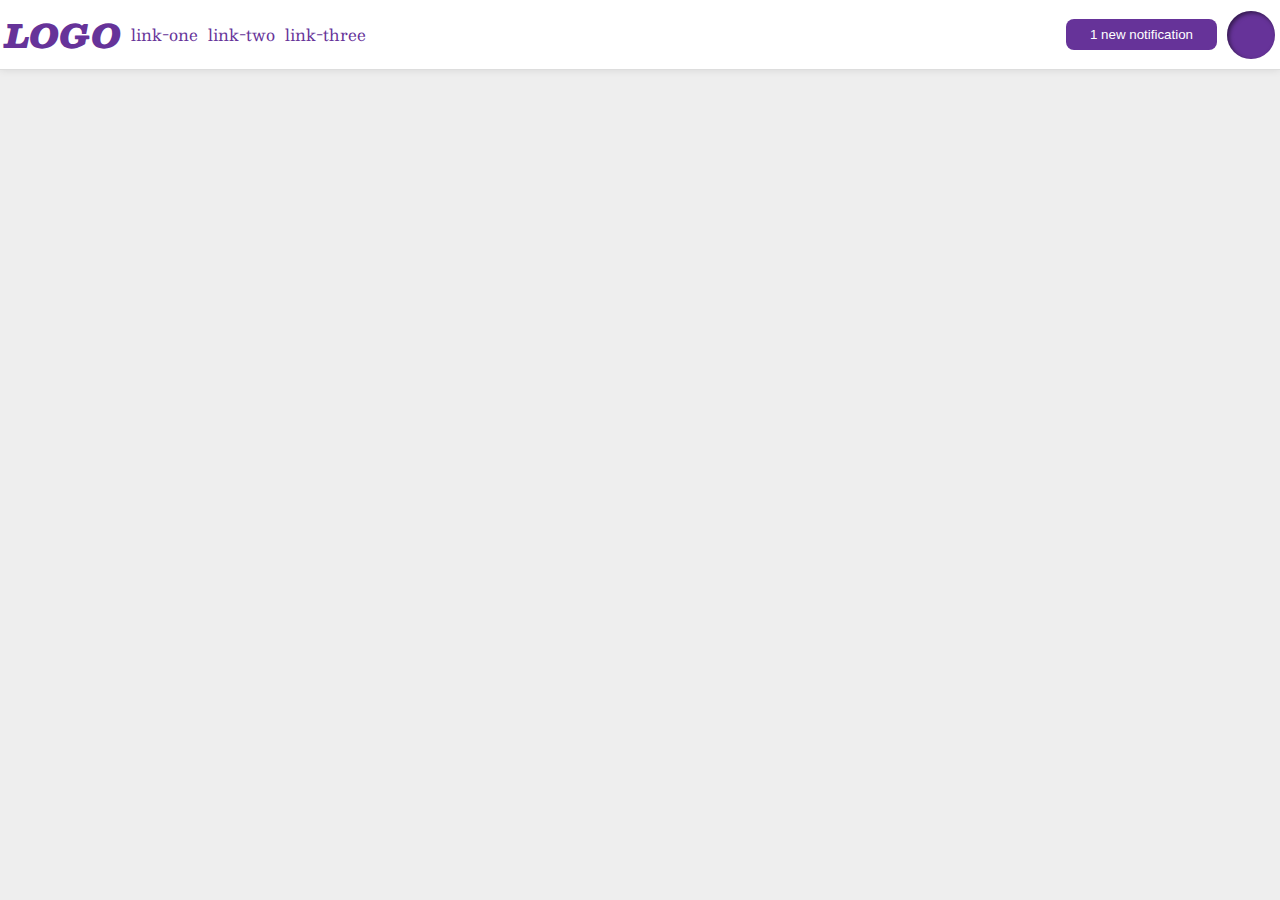
<file: flex/03-flex-header-2/index.html>
<!DOCTYPE html>
<html lang="en">
  <head>
    <meta charset="UTF-8">
    <meta http-equiv="X-UA-Compatible" content="IE=edge">
    <meta name="viewport" content="width=device-width, initial-scale=1.0">
    <title>Flex Header 2</title>
    <link rel="stylesheet" href="style.css">
  </head>
  <body>
    <div class="header">
        <div class="header-left">
            <div class="logo">
                LOGO
            </div>
            <ul class="links">
                <li><a href="google.com">link-one</a></li>
                <li><a href="google.com">link-two</a></li>
                <li><a href="google.com">link-three</a></li>
            </ul>
        </div>
        <div class="header-right">
            <button class="notifications">
                1 new notification
            </button>
            <div class="profile-image"></div>
        </div>
    </div>
  </body>
</html>
</file>
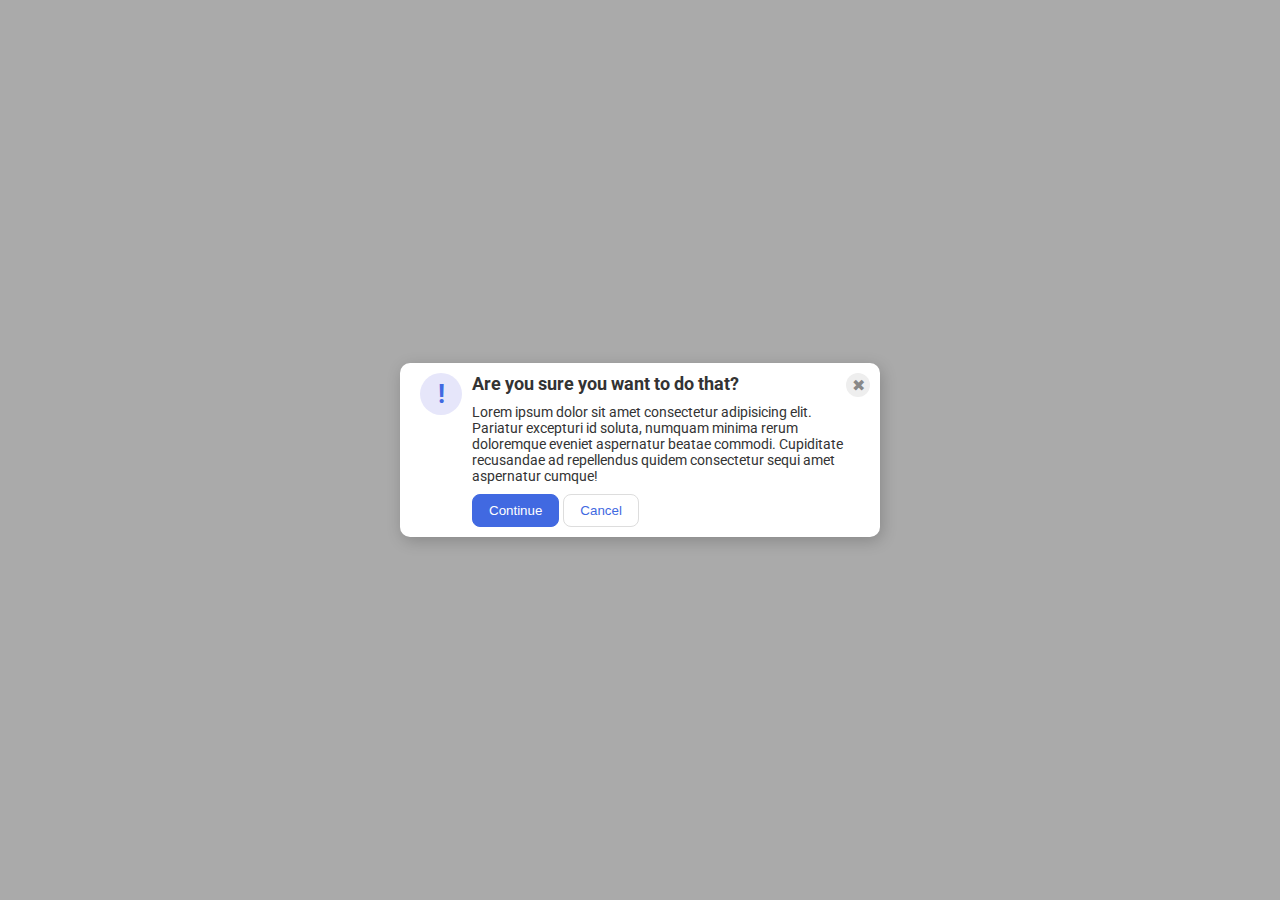
<file: flex/05-flex-modal/index.html>
<!DOCTYPE html>
<html lang="en">
  <head>
    <meta charset="UTF-8">
    <meta http-equiv="X-UA-Compatible" content="IE=edge">
    <meta name="viewport" content="width=device-width, initial-scale=1.0">
    <link rel="stylesheet" href="style.css">
    <title>Modal</title>
  </head>
  <body>
    <div class="modal">
        <div class="container">
            <div class="modal-left">
                <div class="icon">!</div>
            </div>
            <div class="modal-middle">
                <div class="header">Are you sure you want to do that?</div>
                <div class="text">Lorem ipsum dolor sit amet consectetur adipisicing elit. Pariatur excepturi id soluta, numquam minima rerum doloremque eveniet aspernatur beatae commodi. Cupiditate recusandae ad repellendus quidem consectetur sequi amet aspernatur cumque!</div>
                <div class="modal-close">
                    <button class="continue">Continue</button>
                    <button class="cancel">Cancel</button>
                </div>
            </div>
            <div class="modal-right">
                <div class="close-button">✖</div>
            </div>
        </div>
    </div>
  </body>
</html>
</file>
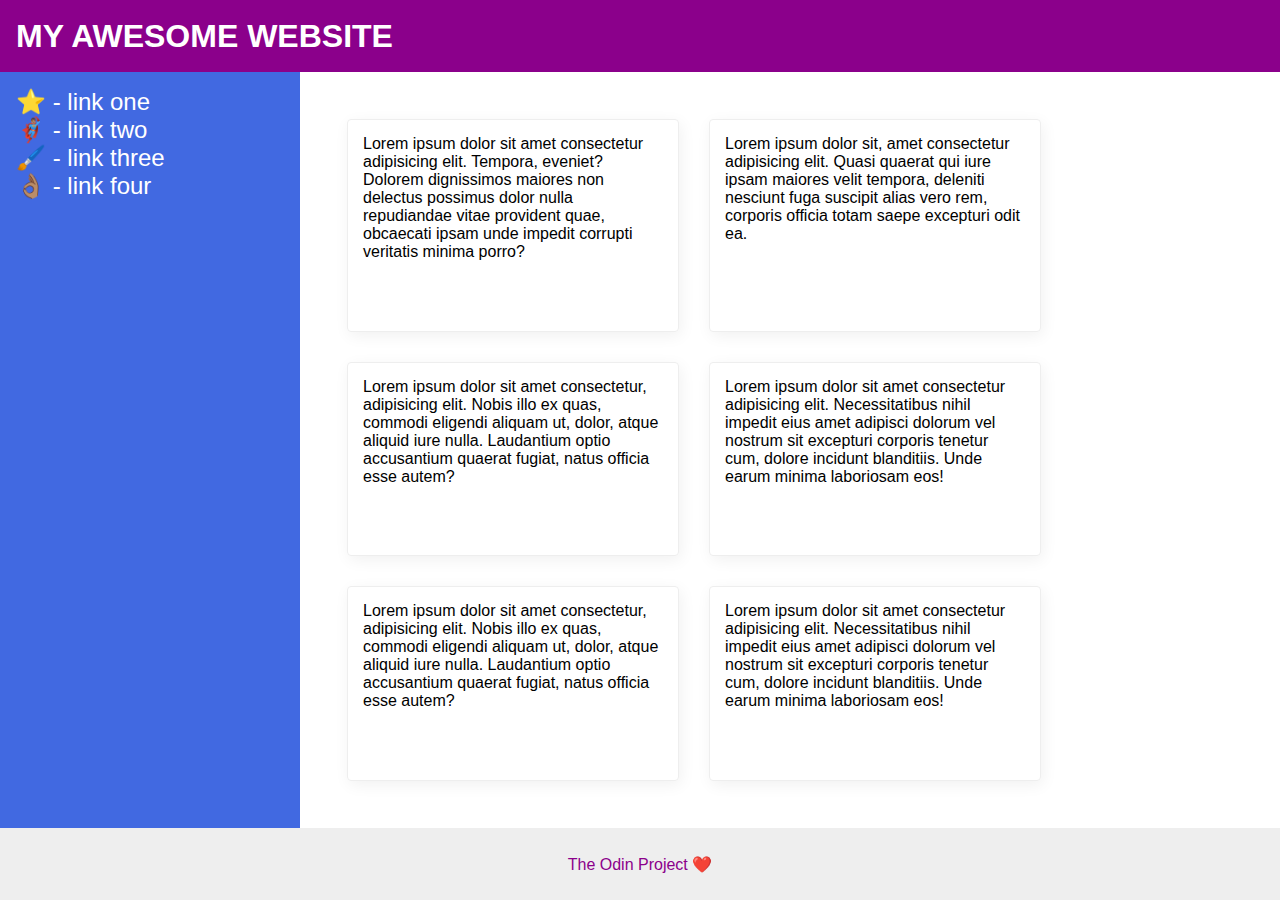
<file: flex/07-flex-layout-2/index.html>
<!DOCTYPE html>
<html lang="en">
  <head>
    <meta charset="UTF-8">
    <meta http-equiv="X-UA-Compatible" content="IE=edge">
    <meta name="viewport" content="width=device-width, initial-scale=1.0">
    <title>The Holy Grail</title>
    <link rel="stylesheet" href="style.css">
  </head>
  <body>
    <div class="header">
        <p>MY AWESOME WEBSITE</p>
    </div>

    <div class="middle">
        <div class="sidebar">
            <ul>
              <li><a href="#">⭐ - link one</a></li>
              <li><a href="#">🦸🏽‍♂️ - link two</a></li>
              <li><a href="#">🖌️ - link three</a></li>
              <li><a href="#">👌🏽 - link four</a></li>
            </ul>
        </div>

        <div class="cards">
            <div class="card">Lorem ipsum dolor sit amet consectetur adipisicing elit. Tempora, eveniet? Dolorem dignissimos maiores non delectus possimus dolor nulla repudiandae vitae provident quae, obcaecati ipsam unde impedit corrupti veritatis minima porro?</div>
            <div class="card">Lorem ipsum dolor sit, amet consectetur adipisicing elit. Quasi quaerat qui iure ipsam maiores velit tempora, deleniti nesciunt fuga suscipit alias vero rem, corporis officia totam saepe excepturi odit ea.</div>
            <div class="card">Lorem ipsum dolor sit amet consectetur, adipisicing elit. Nobis illo ex quas, commodi eligendi aliquam ut, dolor, atque aliquid iure nulla. Laudantium optio accusantium quaerat fugiat, natus officia esse autem?</div>
            <div class="card">Lorem ipsum dolor sit amet consectetur adipisicing elit. Necessitatibus nihil impedit eius amet adipisci dolorum vel nostrum sit excepturi corporis tenetur cum, dolore incidunt blanditiis. Unde earum minima laboriosam eos!</div>
            <div class="card">Lorem ipsum dolor sit amet consectetur, adipisicing elit. Nobis illo ex quas, commodi eligendi aliquam ut, dolor, atque aliquid iure nulla. Laudantium optio accusantium quaerat fugiat, natus officia esse autem?</div>
            <div class="card">Lorem ipsum dolor sit amet consectetur adipisicing elit. Necessitatibus nihil impedit eius amet adipisci dolorum vel nostrum sit excepturi corporis tenetur cum, dolore incidunt blanditiis. Unde earum minima laboriosam eos!</div>
        </div>
    </div>

    <div class="footer">
        The Odin Project ❤️
    </div>
  </body>
</html>
</file>
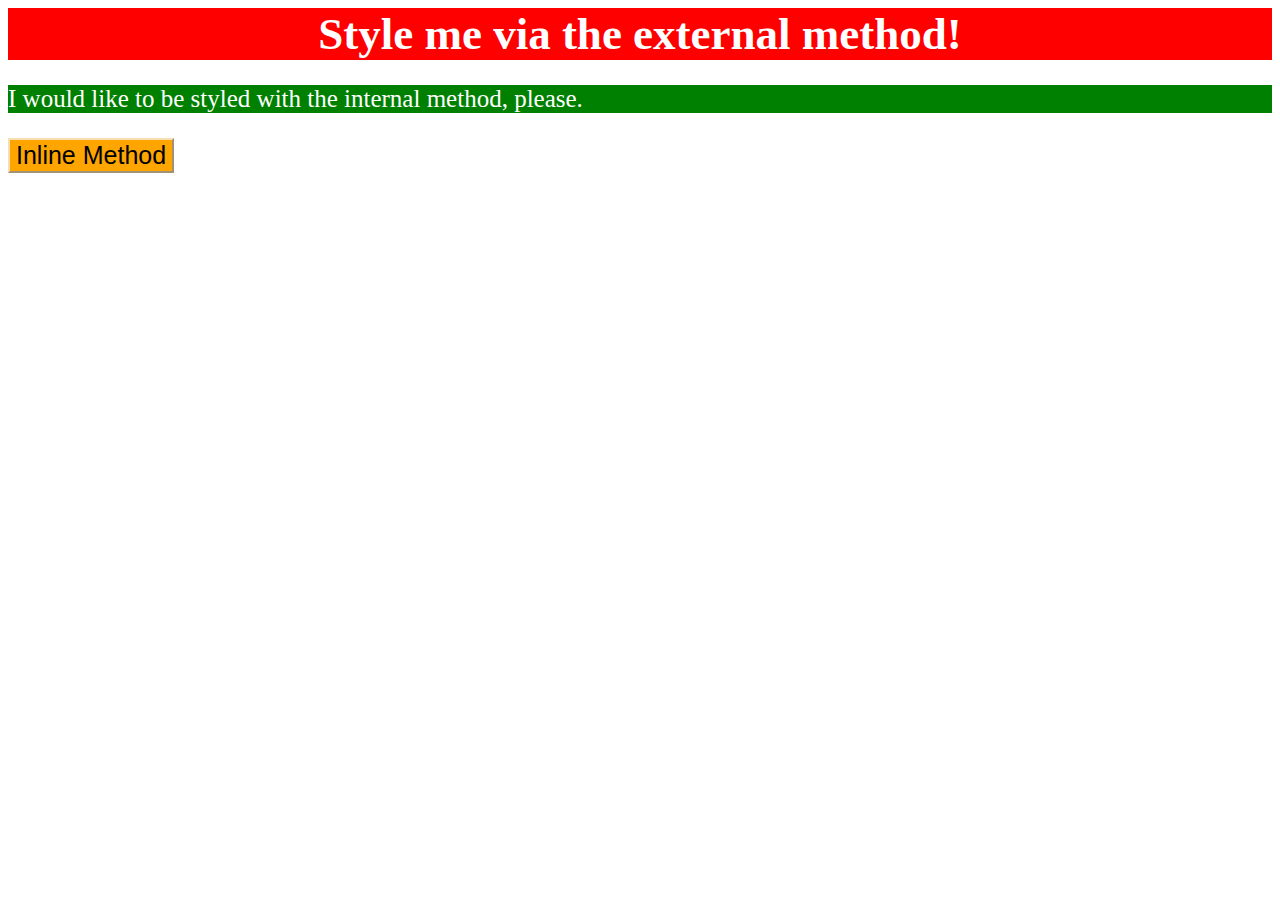
<file: foundations/01-css-methods/index.html>
<!DOCTYPE html>
<html lang="en">
  <head>
    <meta charset="UTF-8">
    <meta http-equiv="X-UA-Compatible" content="IE=edge">
    <meta name="viewport" content="width=device-width, initial-scale=1.0">
    <link rel="stylesheet" href="styles.css">
    <title>Methods for Adding CSS</title>
    <style>
        p{
            background-color: green;
            color: white;
            font-size: 25px;
        }
    </style>
  </head>
  <body>
    <div>Style me via the external method!</div>
    <p>I would like to be styled with the internal method, please.</p>
    <button style="font-size: 25px; background-color: orange; border-color: wheat;">Inline Method</button>
  </body>
</html>
</file>
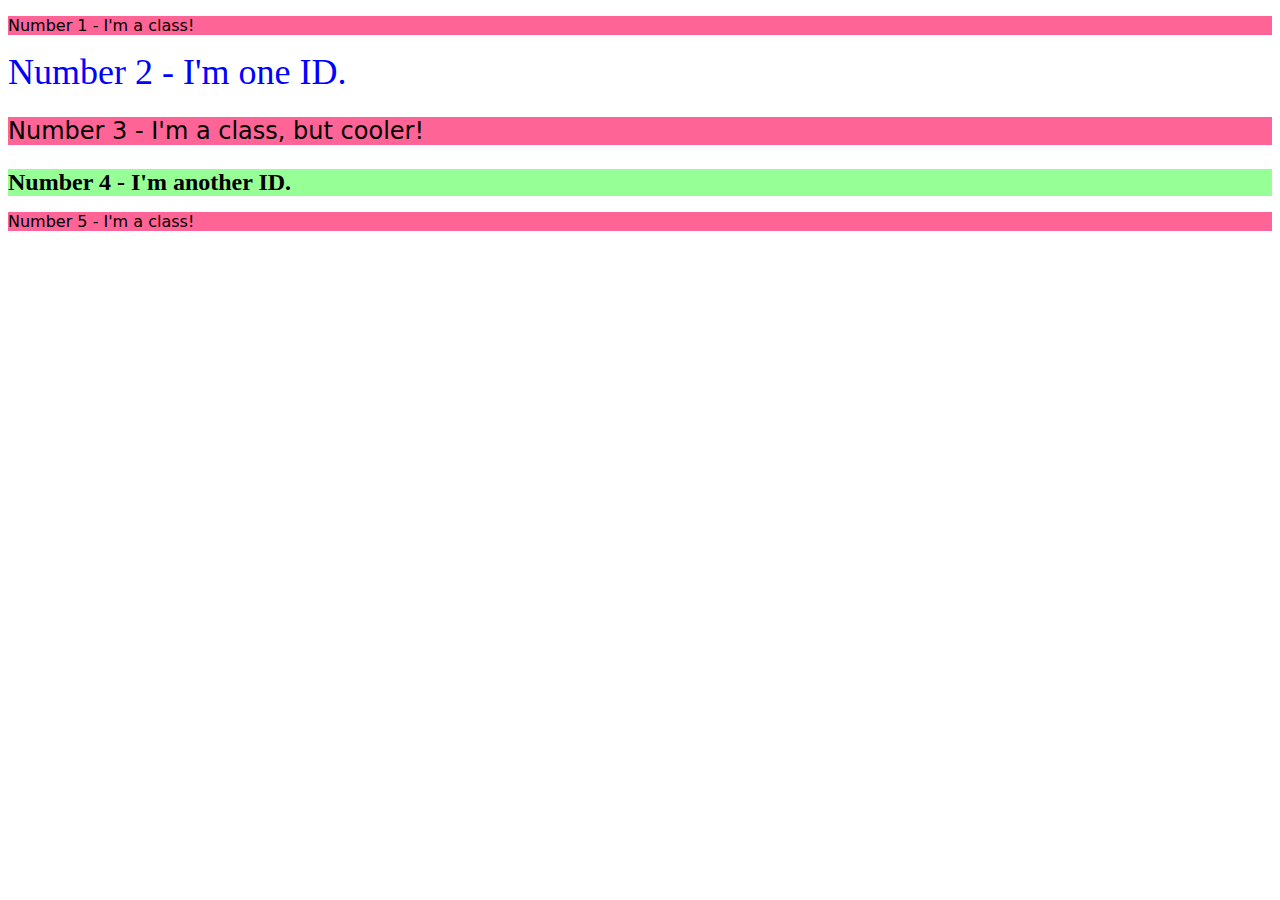
<file: foundations/02-class-id-selectors/index.html>
<!DOCTYPE html>
<html lang="en">
  <head>
    <meta charset="UTF-8">
    <meta http-equiv="X-UA-Compatible" content="IE=edge">
    <meta name="viewport" content="width=device-width, initial-scale=1.0">
    <title>Class and ID Selectors</title>
    <link rel="stylesheet" href="style.css">
  </head>
  <body>
    <p class="odd">Number 1 - I'm a class!</p>
    <div id="even1">Number 2 - I'm one ID.</div>
    <p class="odd cooler">Number 3 - I'm a class, but cooler!</p>
    <div id="even2">Number 4 - I'm another ID.</div>
    <p class="odd">Number 5 - I'm a class!</p>
  </body>
</html>
</file>
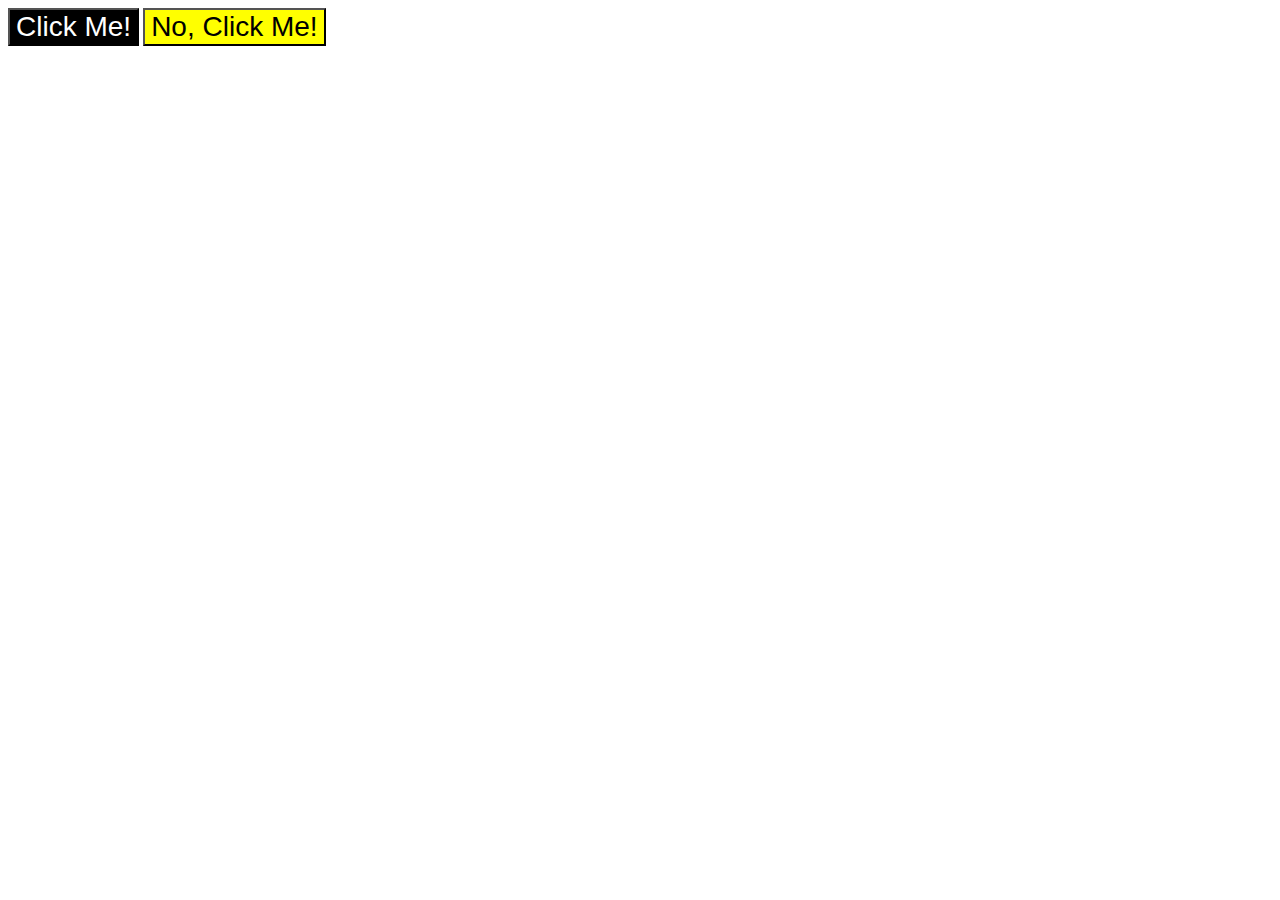
<file: foundations/03-grouping-selectors/index.html>
<!DOCTYPE html>
<html lang="en">
  <head>
    <meta charset="UTF-8">
    <meta http-equiv="X-UA-Compatible" content="IE=edge">
    <meta name="viewport" content="width=device-width, initial-scale=1.0">
    <title>Grouping Selectors</title>
    <link rel="stylesheet" href="style.css">
  </head>
  <body>
    <button class="button1 font-styled">Click Me!</button>
    <button class="button2 font-styled">No, Click Me!</button>
  </body>
</html>
</file>
<file: flex/03-flex-header-2/style.css>
/* this is some magical font-importing.  
you'll learn about it later. */
@import url('https://fonts.googleapis.com/css2?family=Besley:ital,wght@0,400;1,900&display=swap');

body {
  margin: 0;
  background: #eee;
  font-family: Besley, serif;
}

.header {
  background: white;
  border-bottom: 1px solid #ddd;
  box-shadow: 0 0 8px rgba(0,0,0,.1);   

  display: flex;
  justify-content: space-between;
  padding: 5px;
}

ul {
    display: flex;
    padding: 0;
    gap: 10px;
  }

.header-left, .header-right
{
    display: flex;
    align-items: center;
    gap: 10px;
}

.profile-image {
  background: rebeccapurple;
  box-shadow: inset 2px 2px 4px rgba(0,0,0,.5);
  border-radius: 50%;
  width: 48px;
  height: 48px;
}

.logo {
  color: rebeccapurple;
  font-size: 32px;
  font-weight: 900;
  font-style: italic;
}

button {
  border: none;
  border-radius: 8px;
  background: rebeccapurple;
  color: white;
  padding: 8px 24px;
}

a {
  /* this removes the line under our links */
  text-decoration: none;
  color: rebeccapurple;
}

ul {
  list-style-type: none;
  display: flex;
}
</file>
<file: flex/05-flex-modal/style.css>
@import url('https://fonts.googleapis.com/css2?family=Roboto:wght@400;700&display=swap');

html, body {
  height: 100%;
}

body {
  font-family: Roboto, sans-serif;
  margin: 0;
  background: #aaa;
  color: #333;
  /* I'll give you this one for free lol */
  display: flex;
  align-items: center;
  justify-content: center;
}

.modal {
  background: white;
  width: 480px;
  border-radius: 10px;
  box-shadow: 2px 4px 16px rgba(0,0,0,.2);
}

.container
{
    display: flex;
    justify-content: center;
    margin: 10px;
}

.modal-left
{
    display: flex;
    margin-left: 10px;
    margin-right: 10px;
    justify-content: space-evenly;
}

.modal-middle
{
    display: flex;
    flex-direction: column;
    gap: 10px;
}

.header
{
    font-weight: bold;
    font-size: 18px;
}

.text
{
    font-size: 14px;
}

.modal-right
{
    display: flex;
    justify-content: center;
}

.icon {
  color: royalblue;
  font-size: 26px;
  font-weight: 700;
  background: lavender;
  width: 42px;
  height: 42px;
  border-radius: 50%;
  display: flex;
  align-items: center;
  justify-content: center;
}

.close-button {
  background: #eee;
  border-radius: 50%;
  color: #888;
  font-weight: 400;
  font-size: 16px;
  height: 24px;
  width: 24px;
  display: flex;
  align-items: center;
  justify-content: center;
}

button {
  padding: 8px 16px;
  border-radius: 8px;
}

button.continue {
  background: royalblue;
  border: 1px solid royalblue;
  color: white;
}

button.cancel {
  background: white;
  border: 1px solid #ddd;
  color: royalblue;
}
</file>
<file: flex/07-flex-layout-2/style.css>
body {
  font-family: -apple-system, BlinkMacSystemFont, 'Segoe UI', Roboto, Oxygen, Ubuntu, Cantarell, 'Open Sans', 'Helvetica Neue', sans-serif;
  margin: 0;
  min-height: 100vh;
}

.header {
  height: 72px;
  background: darkmagenta;
  color: white;
}

.footer {
  height: 72px;
  background: #eee;
  color: darkmagenta;
}

.sidebar {
  width: 300px;
  background: royalblue;
  box-sizing: border-box;
}

.card {
  border: 1px solid #eee;
  box-shadow: 2px 4px 16px rgba(0,0,0,.06);
  border-radius: 4px;
}

/* Solution */
body{
    display: flex;
    flex-direction: column;
}

.header
{
    display: flex;
    font-weight: 900;
    font-size: 32px;
    align-items: center;
}
.header > p
{
    margin-left: 16px;
}

.middle
{
    flex: 1 1 auto;
    display: flex;
}
.sidebar
{
    display: flex;
    flex: 1 0 auto;
    justify-content: flex-start;
    padding: 16px;
}
.cards{
    padding: 32px;
    display: flex;
    flex-wrap: wrap;
}
.card{
    margin: 15px;
    padding: 15px;
    width: 300px;
}

ul{
    padding: 0;
    margin: 0;
}
li{
    display: flex;
    list-style: none;
}
a{
    text-decoration: none;
    color: white;
    font-size: 24px;
}

.footer{
    display: flex;
    justify-content: center;
    align-items: center;
}
</file>
<file: foundations/01-css-methods/styles.css>
div{
    background-color: red;
    font-weight: bold;
    font-size: 45px;
    text-align: center;
    color: white;
}
</file>
<file: foundations/02-class-id-selectors/style.css>
#even1
{
    color: rgb(0, 0, 255);
    font-size: 36px;
}

#even2
{
    background-color: rgb(150, 255, 150);
    font-size: 24px;
    font-weight: bold;
}

.odd
{
    background-color: rgb(255, 100, 150);
    font-family: Verdana, DejaVu Sans, sans-serif;
}

.odd.cooler
{
    font-size: 24px;
}
</file>
<file: foundations/03-grouping-selectors/style.css>
.button1, .button2
{
    font-size: 28px;
    font-family: Helvetica, 'Times New Roman', sans-serif;
}

.button1
{
    color: white;
    background-color: black;
}

.button2
{
    background-color: yellow;
}
</file>
